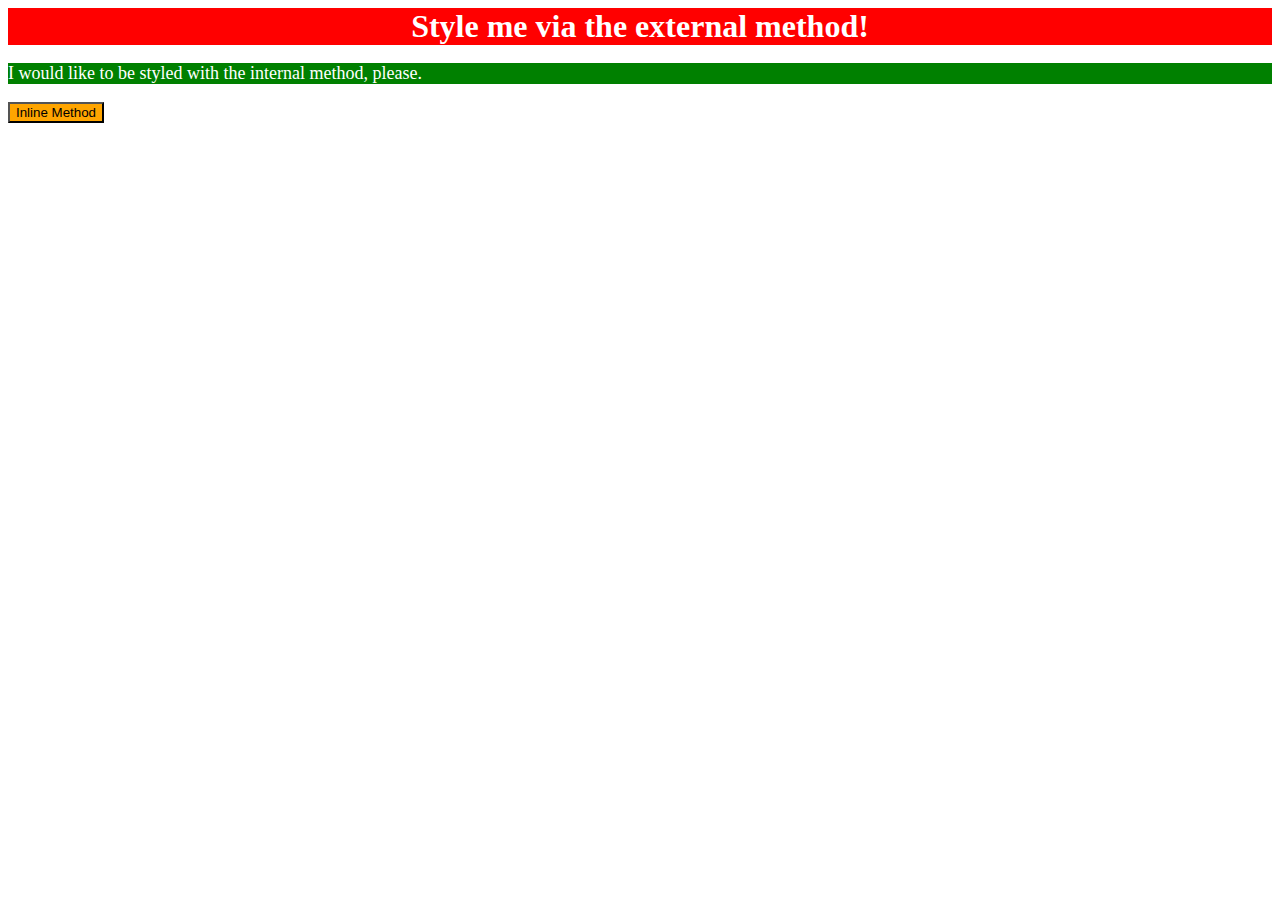
<file: foundations/intro-to-css/01-css-methods/index.html>
<!DOCTYPE html>
<html lang="en">
  <head>
    <link rel="stylesheet" href="styles.css">
    <style>
      p {
        color: white;
        background-color: green;
        font-size: 18px;
      }
    </style>
    <meta charset="UTF-8">
    <meta http-equiv="X-UA-Compatible" content="IE=edge">
    <meta name="viewport" content="width=device-width, initial-scale=1.0">
    <title>Methods for Adding CSS</title>
  </head>
  <body>
    <div>Style me via the external method!</div>
    <p>I would like to be styled with the internal method, please.</p>
    <button style="background-color: orange; font-size: 18;">Inline Method</button>
  </body>
</html>
</file>
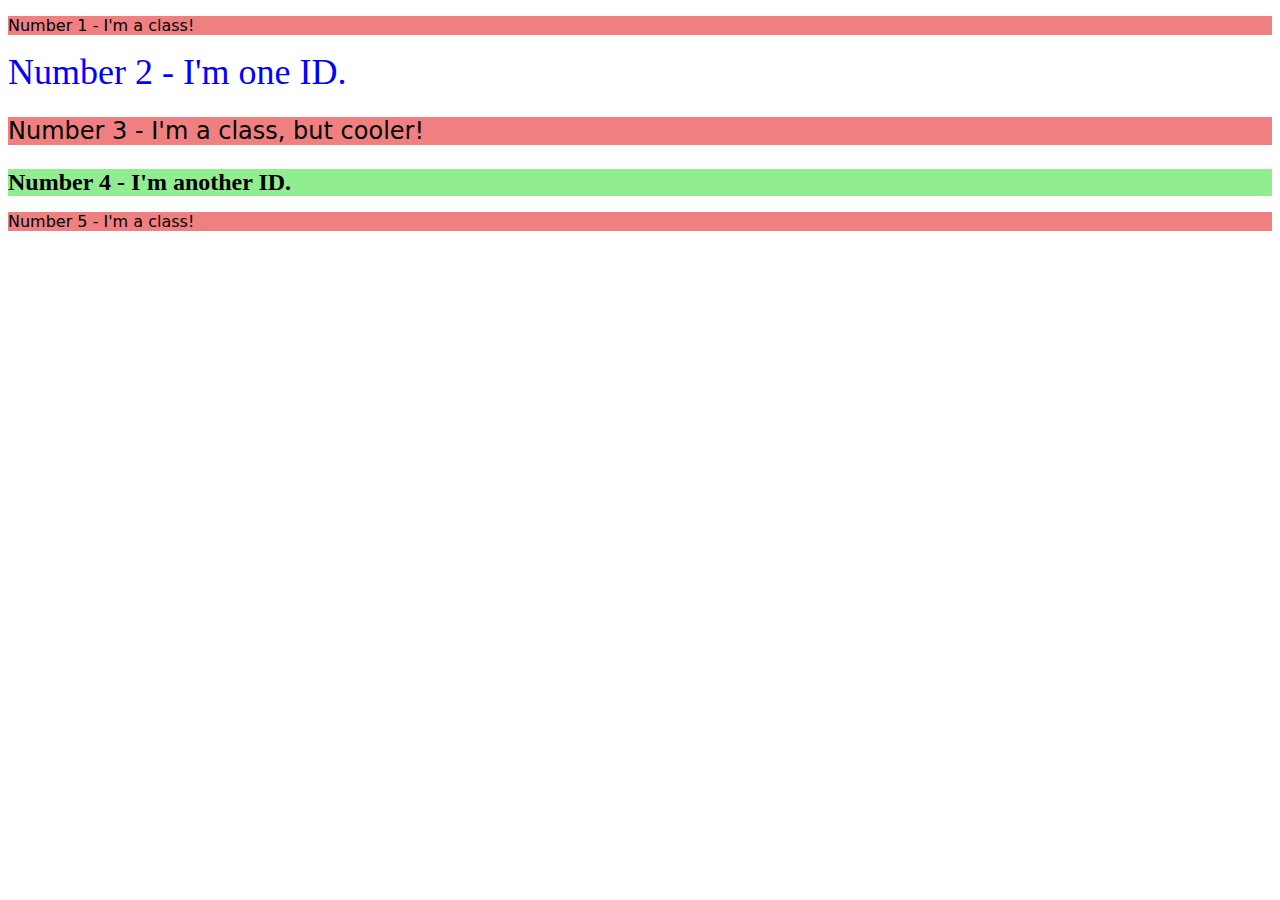
<file: foundations/intro-to-css/02-class-id-selectors/index.html>
<!DOCTYPE html>
<html lang="en">
  <head>
    <meta charset="UTF-8">
    <meta http-equiv="X-UA-Compatible" content="IE=edge">
    <meta name="viewport" content="width=device-width, initial-scale=1.0">
    <title>Class and ID Selectors</title>
    <link rel="stylesheet" href="style.css">
  </head>
  <body>
    <p class="odd one">Number 1 - I'm a class!</p>
    <div id="even-two">Number 2 - I'm one ID.</div>
    <p class="odd three">Number 3 - I'm a class, but cooler!</p>
    <div id="even-four">Number 4 - I'm another ID.</div>
    <p class="odd five">Number 5 - I'm a class!</p>
  </body>
</html>
</file>
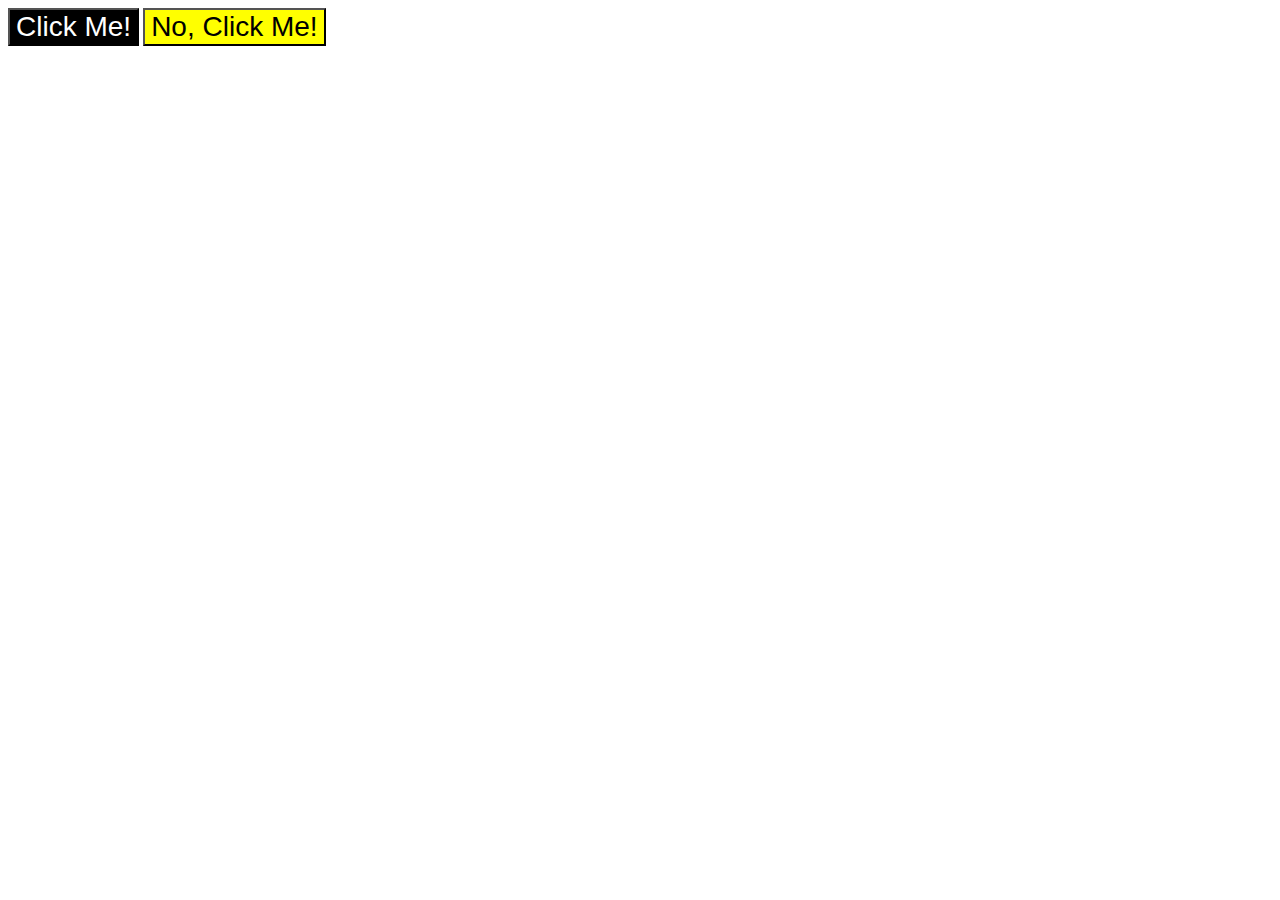
<file: foundations/intro-to-css/03-grouping-selectors/index.html>
<!DOCTYPE html>
<html lang="en">
  <head>
    <meta charset="UTF-8">
    <meta http-equiv="X-UA-Compatible" content="IE=edge">
    <meta name="viewport" content="width=device-width, initial-scale=1.0">
    <title>Grouping Selectors</title>
    <link rel="stylesheet" href="style.css">
  </head>
  <body>
    <button class="one font">Click Me!</button>
    <button class="two font">No, Click Me!</button>
  </body>
</html>
</file>
<file: foundations/intro-to-css/01-css-methods/styles.css>
div {
    color: white;
    background-color: red;
    font-size: 32px;
    text-align: center;
    font-weight: bold;
}
</file>
<file: foundations/intro-to-css/02-class-id-selectors/style.css>
.odd {
    background-color: #f08080;
    font-family: Verdana, "DejaVu Sans", sans-serif;
}

#even-two {
    color: #0000ff;
    font-size: 36px;    
}

.three {
    font-size: 24px;
}

#even-four {
    background-color: #90ee90;
    font-size: 24px;
    font-weight: bold;
}
</file>
<file: foundations/intro-to-css/03-grouping-selectors/style.css>
.font {
    font-size: 28px;
    font-family: Helvetica, "Times New Roman", sans-serif;
}

.one {
    background-color: black;
    color: white;
}

.two {
    background-color: yellow;
}
</file>
